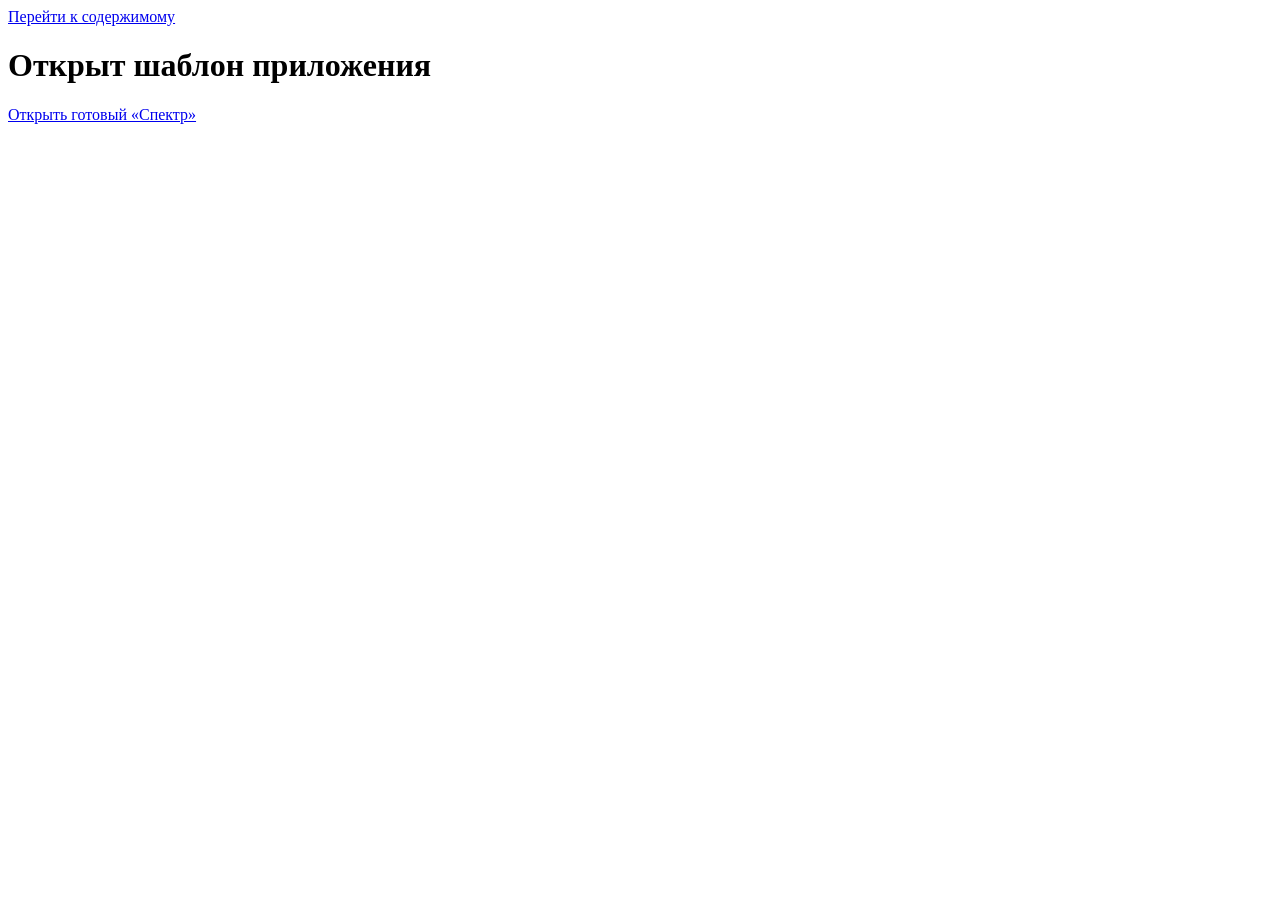
<file: sprint-3/spectrum/src/index.template.html>
<!doctype html>
<html lang="ru">
<head>
  <meta charset="utf-8">
  <meta name="viewport" content="width=device-width, initial-scale=1">
  <meta name="theme-color" content="#f4f6f0">
  <meta name="color-scheme" content="light">
  <meta name="description" content="Спектр — генератор синтетических сделок, факторный анализ NPV и просмотр денежных потоков.">
  <title>Спектр · Риск-аналитика</title>
  <link rel="icon" href="data:,">
  <!-- @style -->
</head>
<body>
  <a class="skip" href="#main-content">Перейти к содержимому</a>
  <div class="app-shell">
    <aside class="sidebar" id="sidebar"></aside>
    <div class="workspace">
      <main id="main-content" tabindex="-1">
        <!-- @template-help:begin -->
        <h1>Открыт шаблон приложения</h1>
        <p><a href="../index.html">Открыть готовый «Спектр»</a></p>
        <!-- @template-help:end -->
      </main>
    </div>
  </div>
  <div id="toast" class="toast" role="status" aria-live="polite" hidden></div>
  <dialog id="import-modal" aria-labelledby="import-title"></dialog>
  <dialog id="factor-modal" aria-labelledby="factor-title"></dialog>
  <dialog id="deal-modal" aria-labelledby="deal-title"></dialog>
  <dialog id="help-modal" aria-labelledby="help-title"></dialog>
  <noscript>Включите JavaScript в браузере, чтобы открыть приложение.</noscript>
  <!-- @script -->
</body>
</html>
</file>
